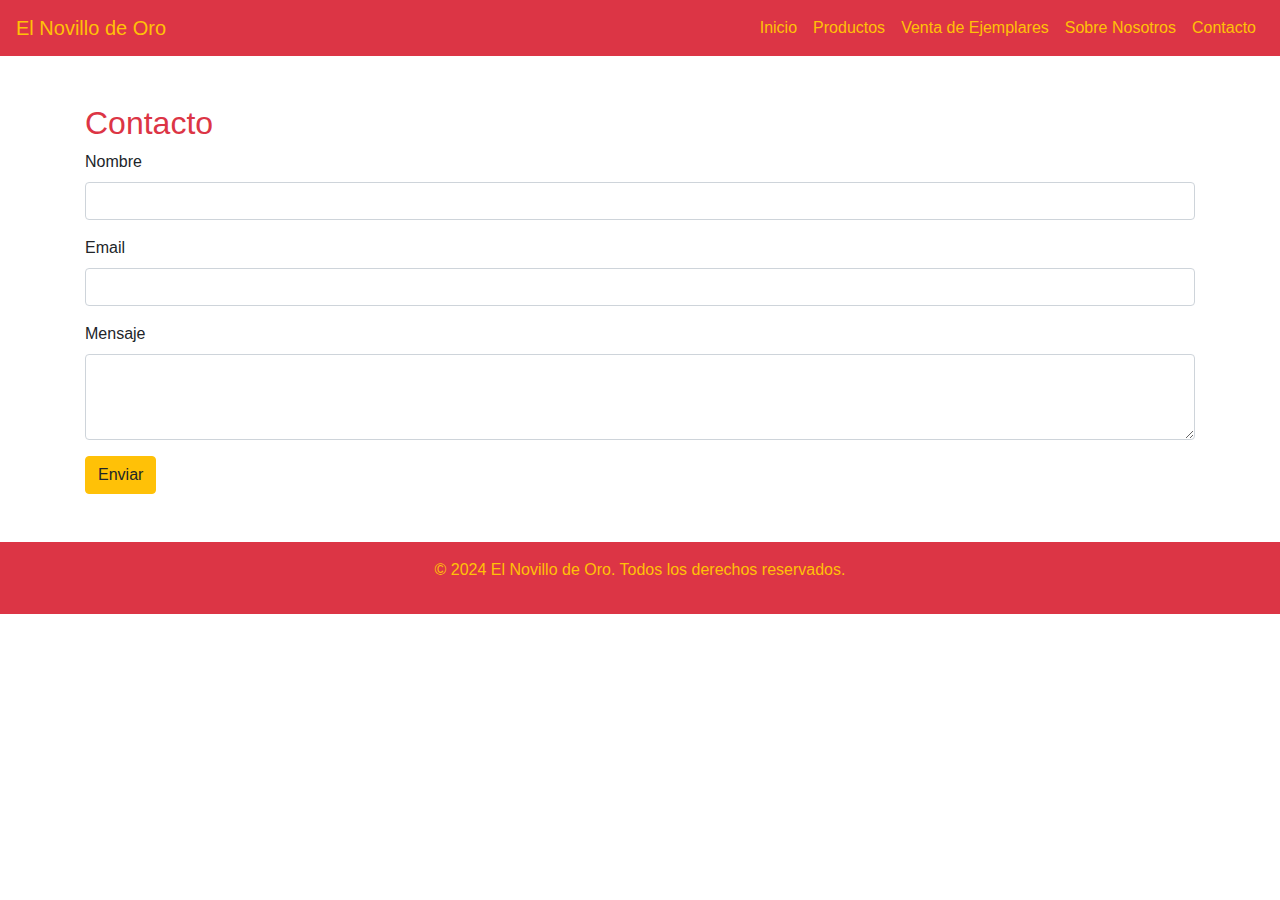
<file: contacto.html>
<!DOCTYPE html>
<html lang="es">
<head>
    <meta charset="UTF-8">
    <meta name="viewport" content="width=device-width, initial-scale=1.0">
    <title>Contacto - El Novillo de Oro</title>
    <link rel="stylesheet" href="https://stackpath.bootstrapcdn.com/bootstrap/4.5.2/css/bootstrap.min.css">
    <link rel="stylesheet" href="styles.css">
</head>
<body>
    <nav class="navbar navbar-expand-lg navbar-light bg-danger">
        <a class="navbar-brand text-warning" href="#">El Novillo de Oro</a>
        <div class="collapse navbar-collapse">
            <ul class="navbar-nav ml-auto">
                <li class="nav-item"><a class="nav-link text-warning" href="index.html">Inicio</a></li>
                <li class="nav-item"><a class="nav-link text-warning" href="productos.html">Productos</a></li>
                <li class="nav-item"><a class="nav-link text-warning" href="venta.html">Venta de Ejemplares</a></li>
                <li class="nav-item"><a class="nav-link text-warning" href="sobre_nosotros.html">Sobre Nosotros</a></li>
                <li class="nav-item"><a class="nav-link text-warning" href="#">Contacto</a></li>
            </ul>
        </div>
    </nav>

    <section class="my-5">
        <div class="container">
            <h2>Contacto</h2>
            <form>
                <div class="form-group">
                    <label for="nombre">Nombre</label>
                    <input type="text" class="form-control" id="nombre" required>
                </div>
                <div class="form-group">
                    <label for="email">Email</label>
                    <input type="email" class="form-control" id="email" required>
                </div>
                <div class="form-group">
                    <label for="mensaje">Mensaje</label>
                    <textarea class="form-control" id="mensaje" rows="3" required></textarea>
                </div>
                <button type="submit" class="btn btn-warning">Enviar</button>
            </form>
        </div>
    </section>

    <footer class="bg-danger text-warning text-center py-3">
        <p>&copy; 2024 El Novillo de Oro. Todos los derechos reservados.</p>
    </footer>
</body>
</html>
</file>
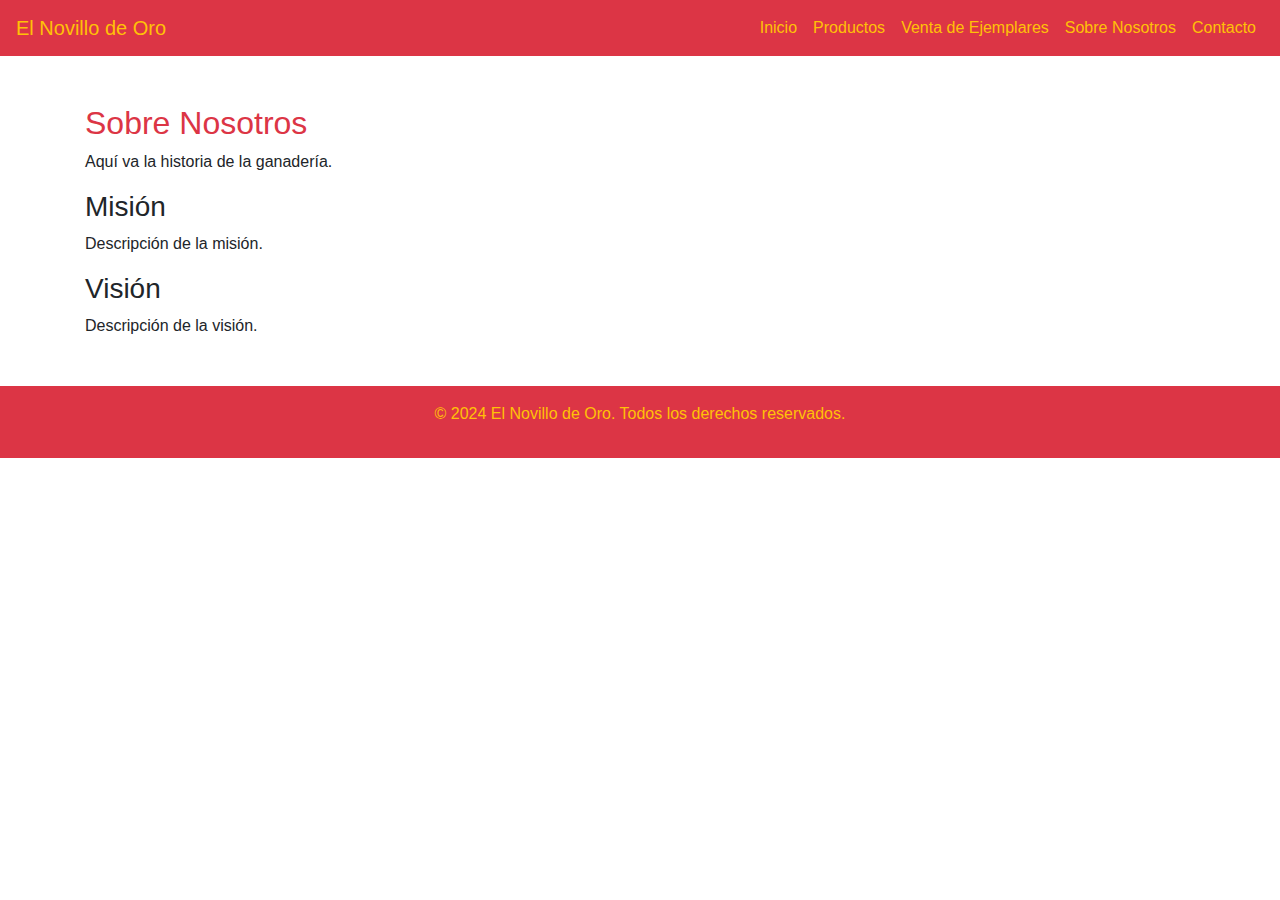
<file: sobre_nosotros.html>
<!DOCTYPE html>
<html lang="es">
<head>
    <meta charset="UTF-8">
    <meta name="viewport" content="width=device-width, initial-scale=1.0">
    <title>Sobre Nosotros - El Novillo de Oro</title>
    <link rel="stylesheet" href="https://stackpath.bootstrapcdn.com/bootstrap/4.5.2/css/bootstrap.min.css">
    <link rel="stylesheet" href="styles.css">
</head>
<body>
    <nav class="navbar navbar-expand-lg navbar-light bg-danger">
        <a class="navbar-brand text-warning" href="#">El Novillo de Oro</a>
        <div class="collapse navbar-collapse">
            <ul class="navbar-nav ml-auto">
                <li class="nav-item"><a class="nav-link text-warning" href="index.html">Inicio</a></li>
                <li class="nav-item"><a class="nav-link text-warning" href="productos.html">Productos</a></li>
                <li class="nav-item"><a class="nav-link text-warning" href="venta.html">Venta de Ejemplares</a></li>
                <li class="nav-item"><a class="nav-link text-warning" href="#">Sobre Nosotros</a></li>
                <li class="nav-item"><a class="nav-link text-warning" href="contacto.html">Contacto</a></li>
            </ul>
        </div>
    </nav>

    <section class="my-5">
        <div class="container">
            <h2>Sobre Nosotros</h2>
            <p>Aquí va la historia de la ganadería.</p>
            <h3>Misión</h3>
            <p>Descripción de la misión.</p>
            <h3>Visión</h3>
            <p>Descripción de la visión.</p>
        </div>
    </section>

    <footer class="bg-danger text-warning text-center py-3">
        <p>&copy; 2024 El Novillo de Oro. Todos los derechos reservados.</p>
    </footer>
</body>
</html>
</file>
<file: styles.css>
body {
    background-color: #fff;
}

h2 {
    color: #dc3545; /* Rojo */
}

.icono {
    width: 50px;
    height: auto;
}

.social-icons {
            position: fixed;
            right: 20px;
            top: 50%;
            transform: translateY(-50%);
            z-index: 1000;
        }
.social-icons a {
            display: block;
            margin-bottom: 10px;
            font-size: 24px; /* Tamaño de los íconos */
            color: #FFFF00; /* Color de los íconos */
        }
</file>
